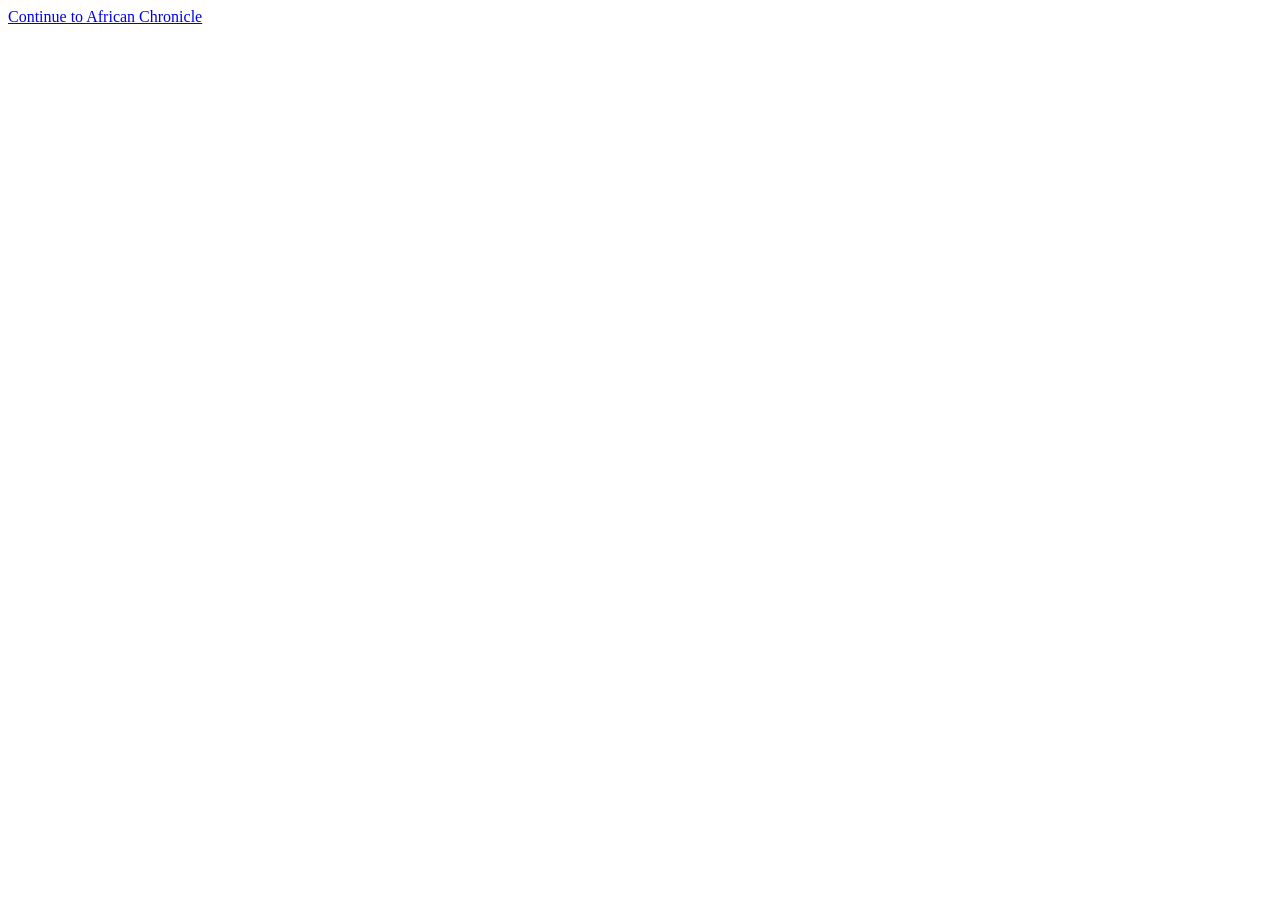
<file: about.html>
<!doctype html><html lang="en"><meta charset="utf-8"><meta http-equiv="refresh" content="0;url=about.php"><title>About African Chronicle</title><a href="about.php">Continue to African Chronicle</a></html>
</file>
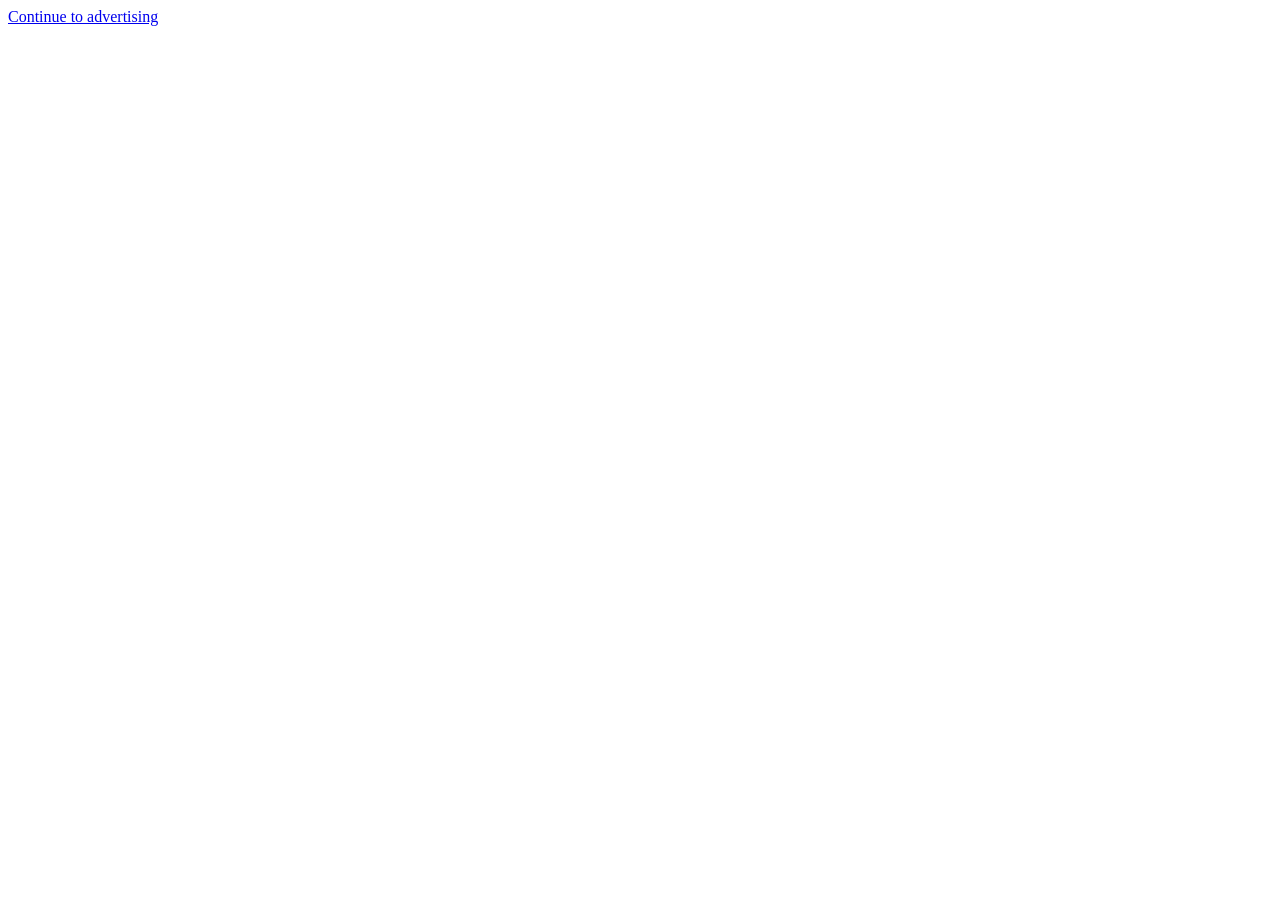
<file: advertise.html>
<!doctype html><html lang="en"><meta charset="utf-8"><meta http-equiv="refresh" content="0;url=advertise.php"><title>Advertise with African Chronicle</title><a href="advertise.php">Continue to advertising</a></html>
</file>
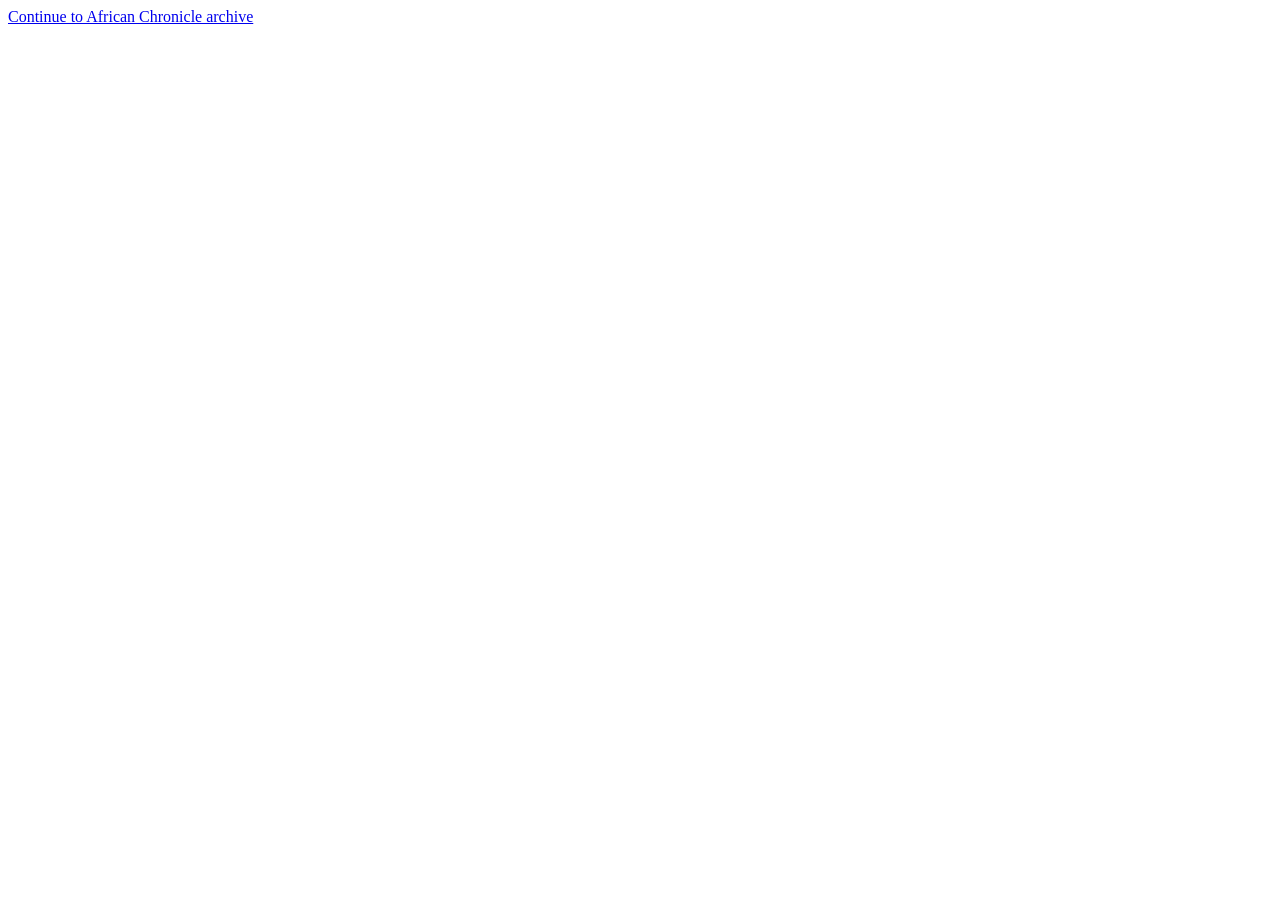
<file: archive.html>
<!doctype html><html lang="en"><meta charset="utf-8"><meta http-equiv="refresh" content="0;url=archive.php"><title>African Chronicle archive</title><a href="archive.php">Continue to African Chronicle archive</a></html>
</file>
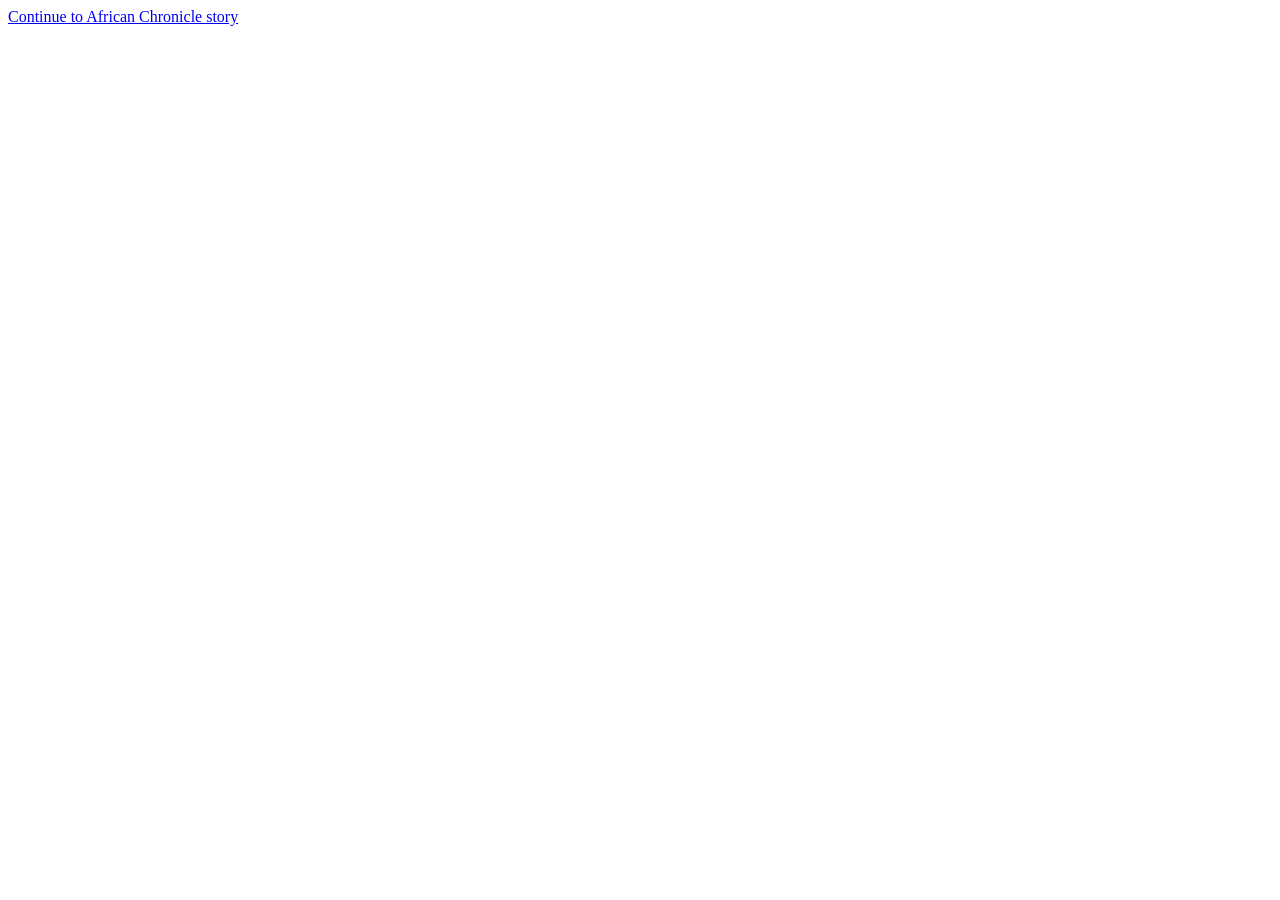
<file: article.html>
<!doctype html><html lang="en"><meta charset="utf-8"><meta http-equiv="refresh" content="0;url=article.php"><title>African Chronicle story</title><a href="article.php">Continue to African Chronicle story</a></html>
</file>
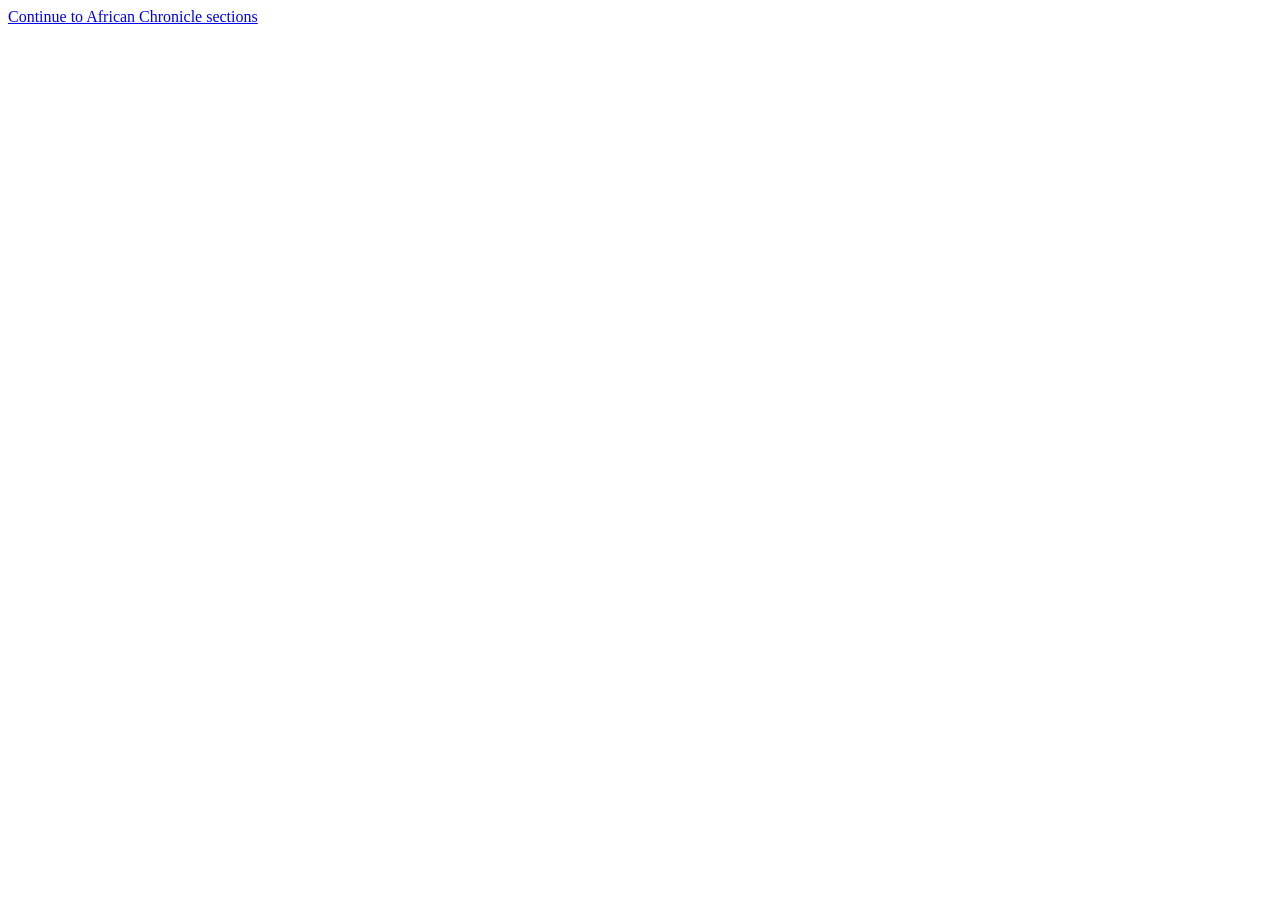
<file: section.html>
<!doctype html><html lang="en"><meta charset="utf-8"><meta http-equiv="refresh" content="0;url=section.php"><title>African Chronicle sections</title><a href="section.php">Continue to African Chronicle sections</a></html>
</file>
